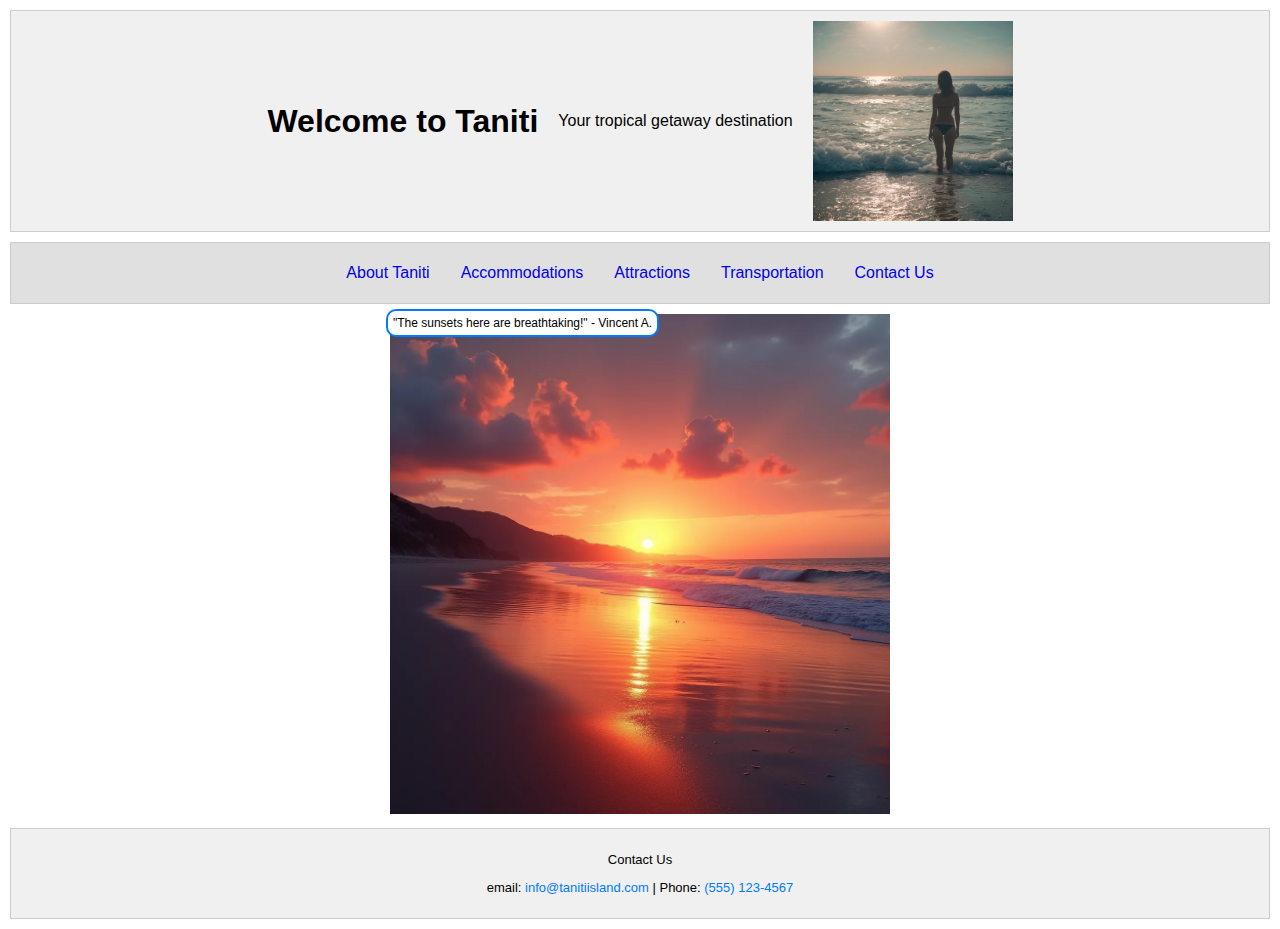
<file: index.html>
<!DOCTYPE html>
<html lang="en">
<head>
    <meta charset="UTF-8">
    <meta name="viewport" content="width=device-width, initial-scale=1.0">
    <meta http-equiv="refresh" content="0; url=home.html">
    <title>Redirecting...</title>
</head>
<body>
    <p>Redirecting to home page...</p>
</body>
</html>
</file>
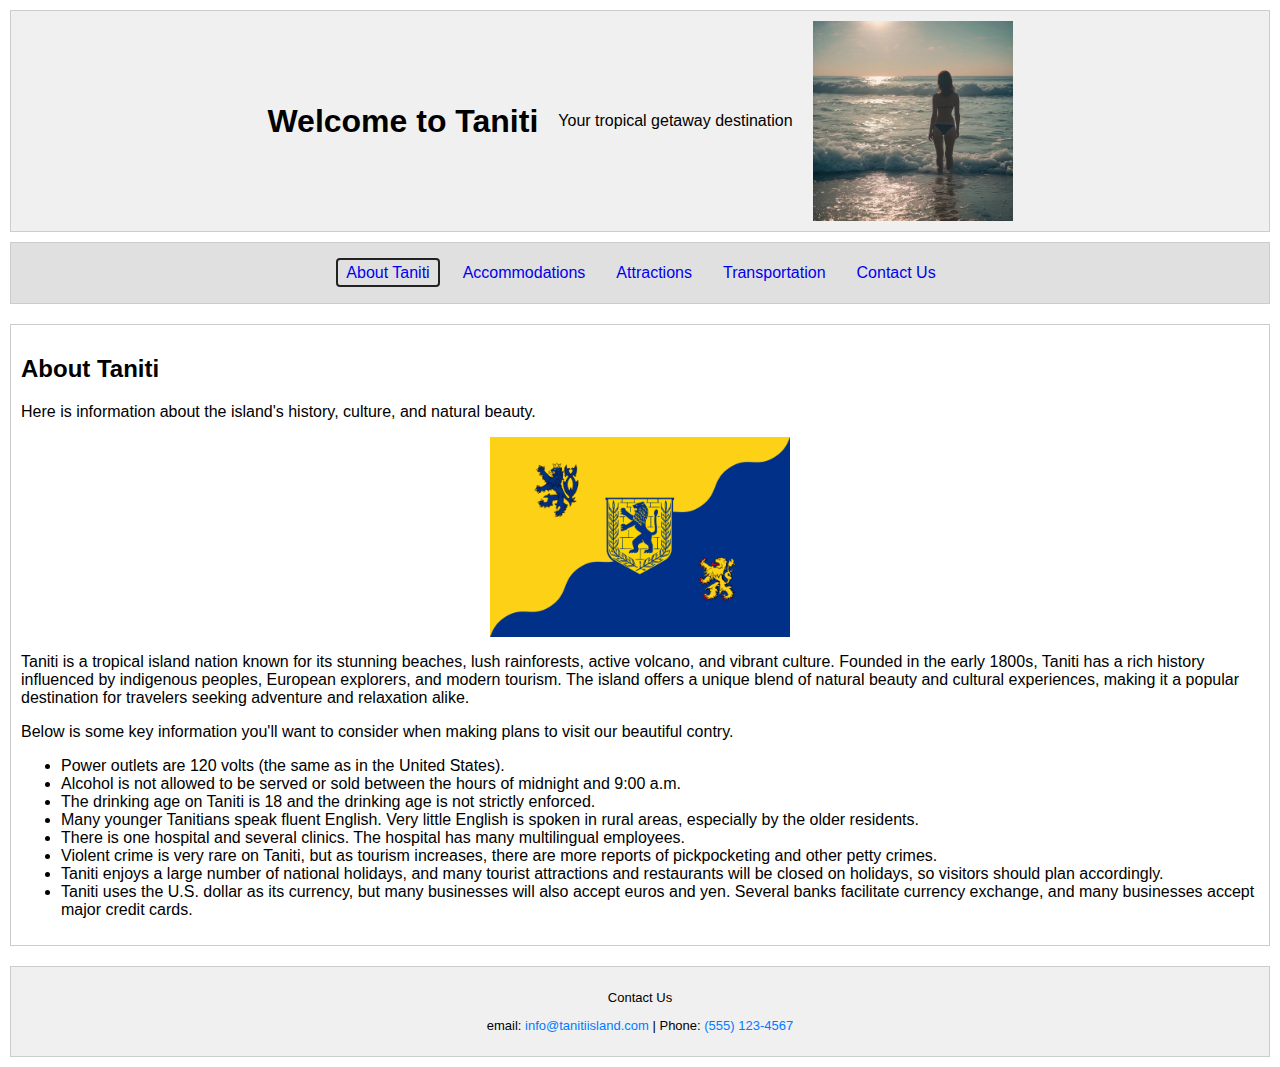
<file: about.html>
<!DOCTYPE html>
<html lang="en">
<head>
    <meta charset="UTF-8">
    <meta name="viewport" content="width=device-width, initial-scale=1.0">
    <title>Taniti Website Wireframe</title>
    <link rel="stylesheet" href="style.css">
</head>
<body>
    <header>        
        <h1>Welcome to Taniti</h1>
        <p>Your tropical getaway destination</p>
        <a href="home.html">
            <img src="solo.jpeg" alt="A young woman in a swimsuit stands with her toes in gentle waves at the beach" width="200" height="200" style="display: block; margin: 0 auto;">
        </a>
    </header>
    <nav>
        <ul>
            <li><a href="about.html" style="padding: 4px 8px; text-decoration: none;">About Taniti</a></li>
            <li><a href="accommodations.html" style="padding: 4px 8px; text-decoration: none;">Accommodations</a></li>
            <li><a href="attractions.html" style="padding: 4px 8px; text-decoration: none;">Attractions</a></li>
            <li><a href="transportation.html" style="padding: 4px 8px; text-decoration: none;">Transportation</a></li>
            <li><a href="contact.html" style="padding: 4px 8px; text-decoration: none;">Contact Us</a></li>
        </ul>
    </nav>
    <section id="about">
        <h2>About Taniti</h2>
        <p>Here is information about the island's history, culture, and natural beauty.</p>
        <img src="Flag.png" alt="A young woman in a swimsuit stands with her toes in gentle waves at the beach" width="300" height="200" style="display: block; margin: 0 auto;">
        <p>Taniti is a tropical island nation known for its stunning beaches, lush rainforests, active volcano, and vibrant culture. Founded in the early 1800s, Taniti has a rich history influenced by indigenous peoples, European explorers, and modern tourism. The island offers a unique blend of natural beauty and cultural experiences, making it a popular destination for travelers seeking adventure and relaxation alike.</p>
        <p>Below is some key information you'll want to consider when making plans to visit our beautiful contry.</p>        
        <ul>
            <li>Power outlets are 120 volts (the same as in the United States).</li>
            <li>Alcohol is not allowed to be served or sold between the hours of midnight and 9:00 a.m.</li>
            <li>The drinking age on Taniti is 18 and the drinking age is not strictly enforced.</li>
            <li>Many younger Tanitians speak fluent English. Very little English is spoken in rural areas, especially by the older residents.</li>
            <li>There is one hospital and several clinics. The hospital has many multilingual employees.</li>
            <li>Violent crime is very rare on Taniti, but as tourism increases, there are more reports of pickpocketing and other petty crimes.</li>
            <li>Taniti enjoys a large number of national holidays, and many tourist attractions and restaurants will be closed on holidays, so visitors should plan accordingly.</li>
            <li>Taniti uses the U.S. dollar as its currency, but many businesses will also accept euros and yen. Several banks facilitate currency exchange, and many businesses accept major credit cards.</li>
        </ul>
    </section>    
    <footer>
        <p>Contact Us</p>
        <p>email: <a href="mailto:info@tanitiisland.com" style="color: #007bff; text-decoration: none;">info@tanitiisland.com</a> | Phone: <a href="tel:(555) 123-4567" style="color: #007bff; text-decoration: none;">(555) 123-4567</a></p>
    </footer>
</body>
</html>

<script>
document.addEventListener("DOMContentLoaded", function() {
    // Get current page filename
    const currentPage = location.pathname.split('/').pop();
    // Select all nav links
    const navLinks = document.querySelectorAll('nav ul li a');
    navLinks.forEach(link => {
        if (link.getAttribute('href') === currentPage) {
            link.style.border = "2px solid #222";
            link.style.borderRadius = "4px";
            link.style.padding = "4px 8px";
        }
    });
});
</script>
</file>
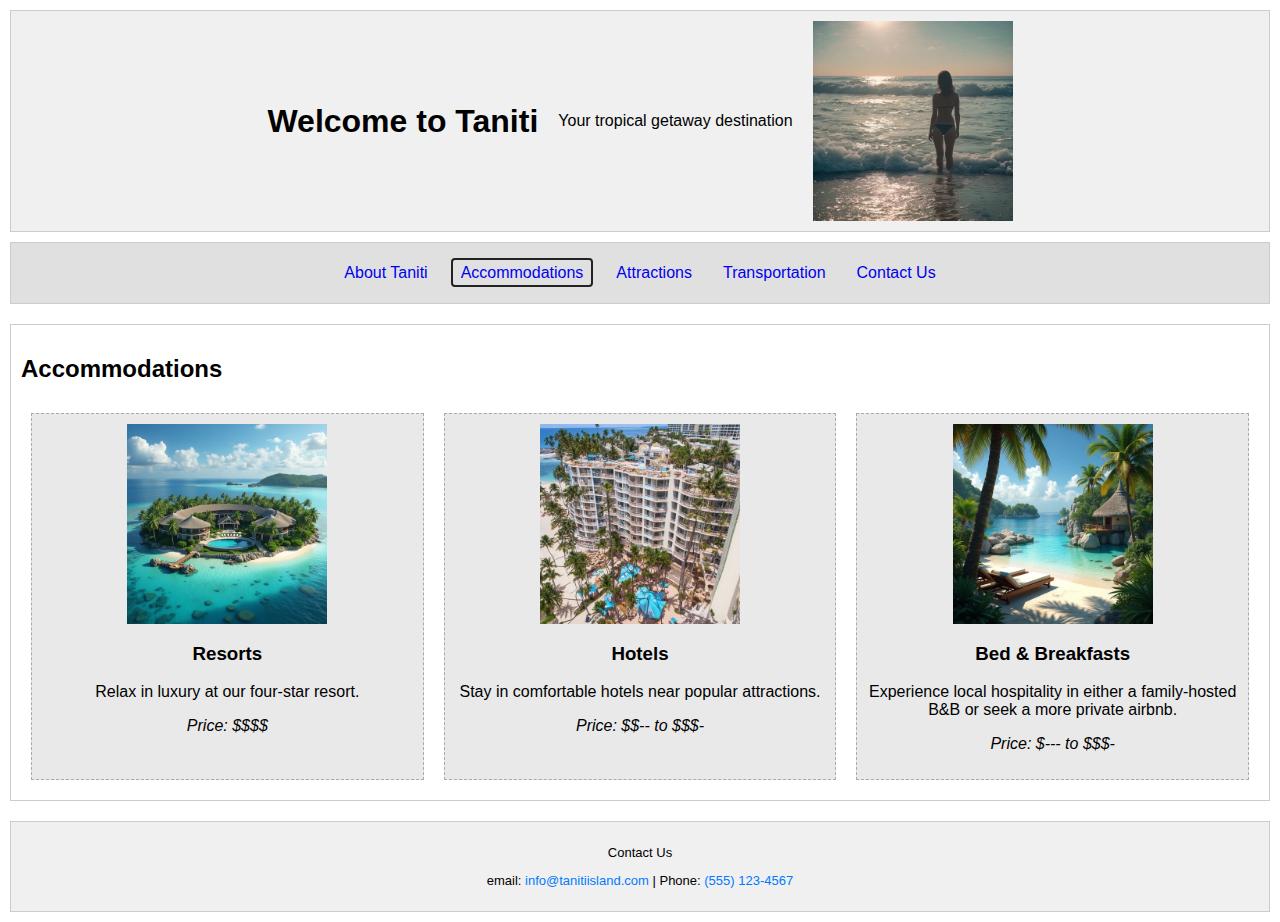
<file: accommodations.html>
<!DOCTYPE html>
<html lang="en">
<head>
    <meta charset="UTF-8">
    <meta name="viewport" content="width=device-width, initial-scale=1.0">
    <title>Taniti Website Wireframe</title>
    <link rel="stylesheet" href="style.css">
</head>
<body>
    <header>        
        <h1>Welcome to Taniti</h1>
        <p>Your tropical getaway destination</p>
        <a href="home.html">
            <img src="solo.jpeg" alt="A young woman in a swimsuit stands with her toes in gentle waves at the beach" width="200" height="200" style="display: block; margin: 0 auto;">
        </a>
    </header>
    <nav>
        <ul>
            <li><a href="about.html" style="padding: 4px 8px; text-decoration: none;">About Taniti</a></li>
            <li><a href="accommodations.html" style="padding: 4px 8px; text-decoration: none;">Accommodations</a></li>
            <li><a href="attractions.html" style="padding: 4px 8px; text-decoration: none;">Attractions</a></li>
            <li><a href="transportation.html" style="padding: 4px 8px; text-decoration: none;">Transportation</a></li>
            <li><a href="contact.html" style="padding: 4px 8px; text-decoration: none;">Contact Us</a></li>
        </ul>
    </nav>
    <section id="accommodations">
        <h2>Accommodations</h2>
        <div class="container">
            <div class="box" style="text-align: center;">
                <a href="accommodations.html">
                    <img src="resort.jpeg" alt="A drone shot of a tropical island resort" width="200" height="200" style="display: block; margin: 0 auto;">
                </a>
                <h3>Resorts</h3>
                <p>Relax in luxury at our four-star resort.</p>
                <p style="font-style: italic;">Price: $$$$</p>
            </div>
            <div class="box" style="text-align: center;">
                <a href="accommodations.html">
                    <img src="hotel.jpeg" alt="A drone shot of a high-rise hotel" width="200" height="200" style="display: block; margin: 0 auto;">
                </a>
                <h3>Hotels</h3>
                <p>Stay in comfortable hotels near popular attractions.</p>
                <p style="font-style: italic;">Price: $$-- to $$$-</p>
            </div>
            <div class="box" style="text-align: center;">
                <a href="accommodations.html">
                    <img src="bnb.jpeg" alt="A secluded private beach with two chairs a and a bungalow in the background" width="200" height="200" style="display: block; margin: 0 auto;">
                </a>
                <h3>Bed & Breakfasts</h3>
                <p>Experience local hospitality in either a family-hosted B&B or seek a more private airbnb.</p>
                <p style="font-style: italic;">Price: $--- to $$$-</p>
            </div>
        </div>
    </section>
    <footer>
        <p>Contact Us</p>
        <p>email: <a href="mailto:info@tanitiisland.com" style="color: #007bff; text-decoration: none;">info@tanitiisland.com</a> | Phone: <a href="tel:(555) 123-4567" style="color: #007bff; text-decoration: none;">(555) 123-4567</a></p>
    </footer>
</body>
</html>

<script>
    document.addEventListener("DOMContentLoaded", function() {
        // Get current page filename
        const currentPage = location.pathname.split('/').pop();
        // Select all nav links
        const navLinks = document.querySelectorAll('nav ul li a');
        navLinks.forEach(link => {
            if (link.getAttribute('href') === currentPage) {
                link.style.border = "2px solid #222";
                link.style.borderRadius = "4px";
                link.style.padding = "4px 8px";
            }
        });
    });
    </script>
</file>
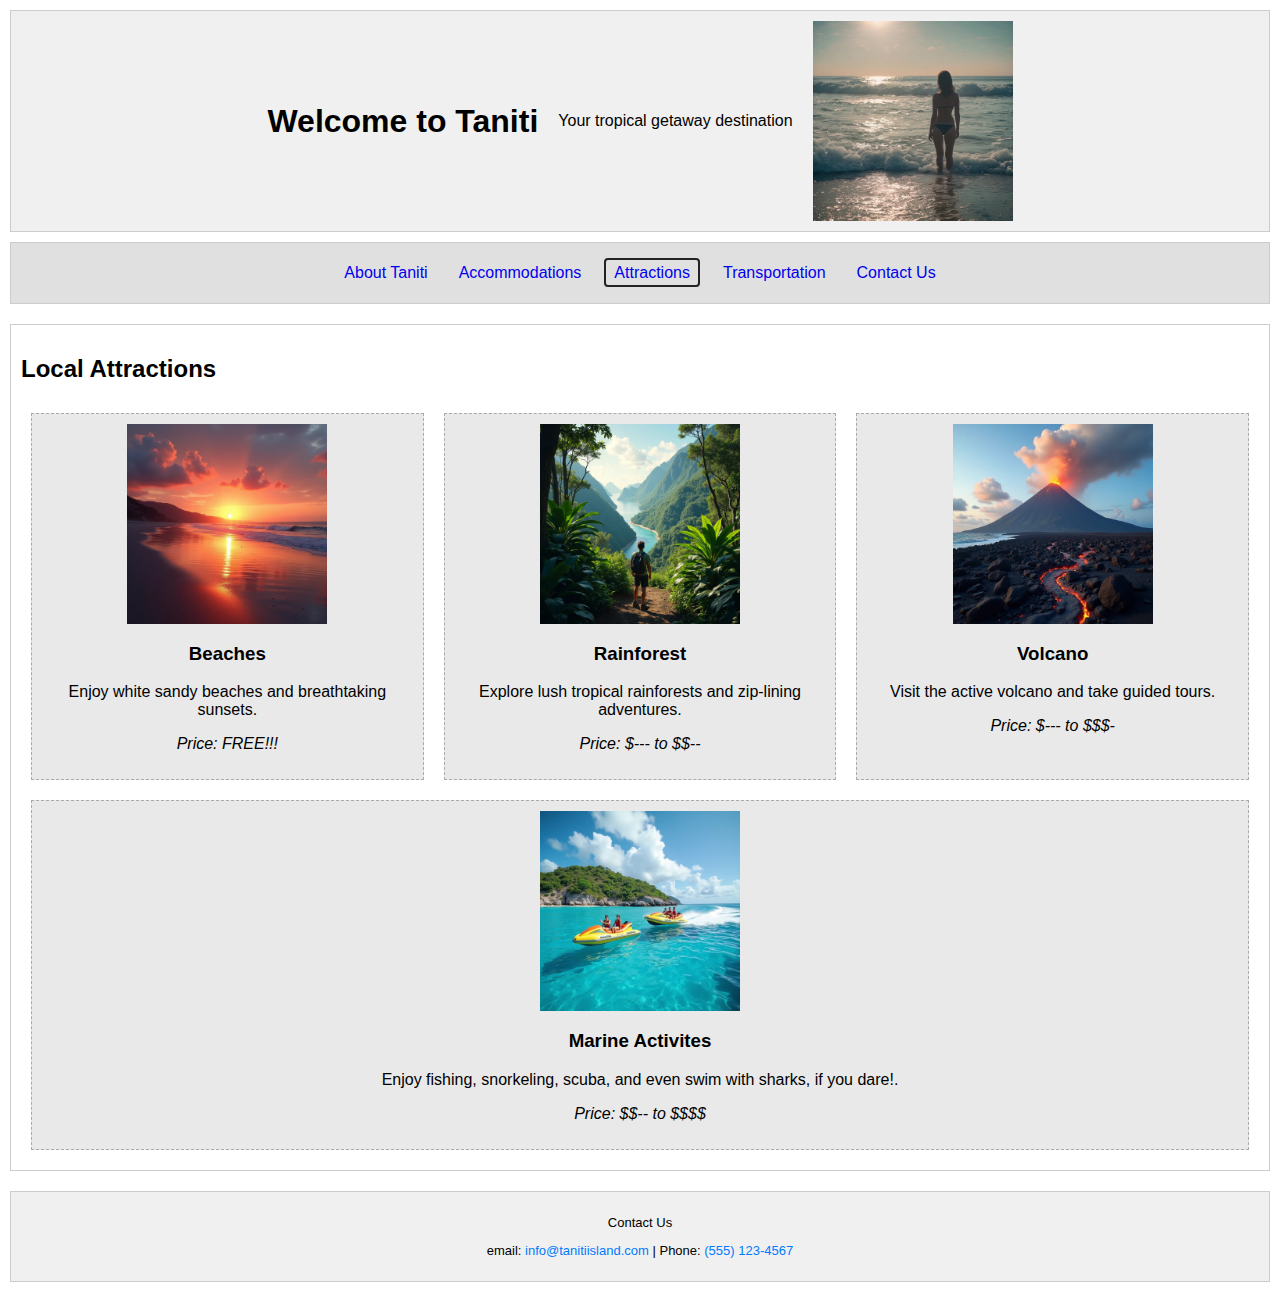
<file: attractions.html>
<!DOCTYPE html>
<html lang="en">
<head>
    <meta charset="UTF-8">
    <meta name="viewport" content="width=device-width, initial-scale=1.0">
    <title>Taniti Website Wireframe</title>
    <link rel="stylesheet" href="style.css">
</head>
<body>
    <header>        
        <h1>Welcome to Taniti</h1>
        <p>Your tropical getaway destination</p>
        <a href="home.html">
            <img src="solo.jpeg" alt="A young woman in a swimsuit stands with her toes in gentle waves at the beach" width="200" height="200" style="display: block; margin: 0 auto;">
        </a>
    </header>
    <nav>
        <ul>
            <li><a href="about.html" style="padding: 4px 8px; text-decoration: none;">About Taniti</a></li>
            <li><a href="accommodations.html" style="padding: 4px 8px; text-decoration: none;">Accommodations</a></li>
            <li><a href="attractions.html" style="padding: 4px 8px; text-decoration: none;">Attractions</a></li>
            <li><a href="transportation.html" style="padding: 4px 8px; text-decoration: none;">Transportation</a></li>
            <li><a href="contact.html" style="padding: 4px 8px; text-decoration: none;">Contact Us</a></li>
        </ul>
    </nav>
    <section id="attractions">
        <h2>Local Attractions</h2>
        <div class="container">
            <div class="box" style="text-align: center;">
                <img src="beach sunset.jpeg" alt="A striking image of beach during a dramatic sunset" width="200" height="200" style="display: block; margin: 0 auto;">
                <h3>Beaches</h3>
                <p>Enjoy white sandy beaches and breathtaking sunsets.</p>
                <p style="font-style: italic;">Price: FREE!!!</p>
            </div>
            <div class="box" style="text-align: center;">
                <img src="rainforest.jpeg" alt="A young man hikes through the rainforest" width="200" height="200" style="display: block; margin: 0 auto;">
                <h3>Rainforest</h3>
                <p>Explore lush tropical rainforests and zip-lining adventures.</p>
                <p style="font-style: italic;">Price: $--- to $$--</p>
            </div>
            <div class="box" style="text-align: center;">
                <img src="volcano.jpeg" alt="Mount Taniti is an active volcano" width="200" height="200" style="display: block; margin: 0 auto;">
                <h3>Volcano</h3>
                <p>Visit the active volcano and take guided tours.</p>
                <p style="font-style: italic;">Price: $--- to $$$-</p>
            </div>
            <div class="box" style="text-align: center;">
                <img src="marine.jpeg" alt="A family is enjoying marine activities together" width="200" height="200" style="display: block; margin: 0 auto;">
                <h3>Marine Activites</h3>
                <p>Enjoy fishing, snorkeling, scuba, and even swim with sharks, if you dare!.</p>
                <p style="font-style: italic;">Price: $$-- to $$$$</p>
            </div>
        </div>
    </section>    
    <footer>
        <p>Contact Us</p>
        <p>email: <a href="mailto:info@tanitiisland.com" style="color: #007bff; text-decoration: none;">info@tanitiisland.com</a> | Phone: <a href="tel:(555) 123-4567" style="color: #007bff; text-decoration: none;">(555) 123-4567</a></p>
    </footer>
</body>
</html>

<script>
    document.addEventListener("DOMContentLoaded", function() {
        // Get current page filename
        const currentPage = location.pathname.split('/').pop();
        // Select all nav links
        const navLinks = document.querySelectorAll('nav ul li a');
        navLinks.forEach(link => {
            if (link.getAttribute('href') === currentPage) {
                link.style.border = "2px solid #222";
                link.style.borderRadius = "4px";
                link.style.padding = "4px 8px";
            }
        });
    });
    </script>
</file>
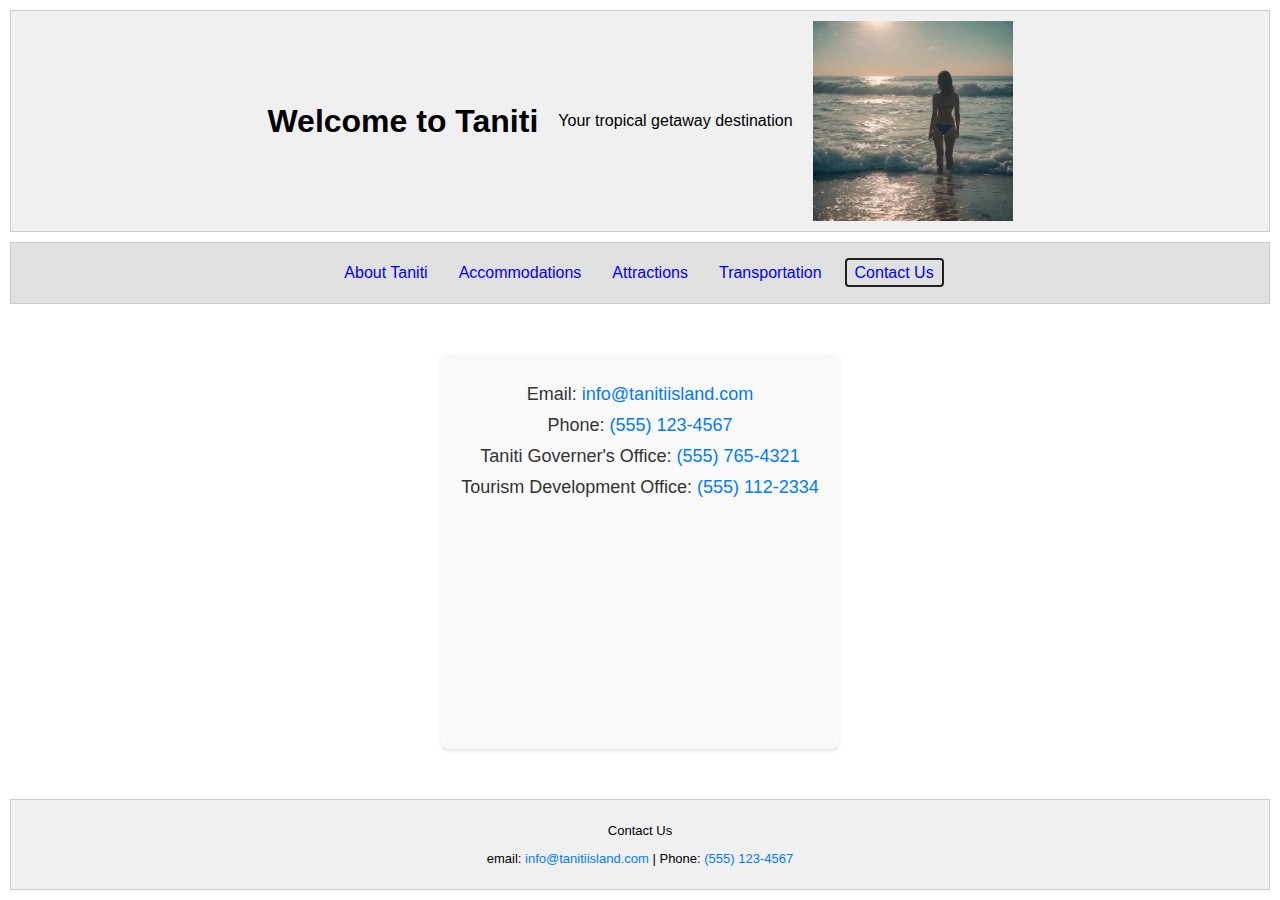
<file: contact.html>
<!DOCTYPE html>
<html lang="en">
<head>
    <meta charset="UTF-8">
    <meta name="viewport" content="width=device-width, initial-scale=1.0">
    <title>Taniti Website Wireframe</title>
    <link rel="stylesheet" href="style.css">    
</head>
<body>
    <header>        
        <h1>Welcome to Taniti</h1>
        <p>Your tropical getaway destination</p>
        <a href="home.html">
            <img src="solo.jpeg" alt="A young woman in a swimsuit stands with her toes in gentle waves at the beach" width="200" height="200" style="display: block; margin: 0 auto;">
        </a>
    </header>
    <nav>
        <ul>
            <li><a href="about.html" style="padding: 4px 8px; text-decoration: none;">About Taniti</a></li>
            <li><a href="accommodations.html" style="padding: 4px 8px; text-decoration: none;">Accommodations</a></li>
            <li><a href="attractions.html" style="padding: 4px 8px; text-decoration: none;">Attractions</a></li>
            <li><a href="transportation.html" style="padding: 4px 8px; text-decoration: none;">Transportation</a></li>
            <li><a href="contact.html" style="padding: 4px 8px; text-decoration: none;">Contact Us</a></li>
        </ul>
    </nav>
    <main style="max-width: 600px; margin: 40px auto; padding: 20px; background-color: #f9f9f9; border-radius: 8px; box-shadow: 0 2px 4px rgba(0,0,0,0.1); text-align: center;">        
        <p style="margin: 10px 0; font-size: 18px; color: #333;">Email: <a href="mailto:info@tanitiisland.com" style="color: #007bff; text-decoration: none;">info@tanitiisland.com</a></p>
        <p style="margin: 10px 0; font-size: 18px; color: #333;">Phone: <a href="tel:(555) 123-4567" style="color: #007bff; text-decoration: none;">(555) 123-4567</a></p>
        <p style="margin: 10px 0; font-size: 18px; color: #333;">Taniti Governer's Office: <a href="tel:(555) 123-4567" style="color: #007bff; text-decoration: none;">(555) 765-4321</a></p>
        <p style="margin: 10px 0; font-size: 18px; color: #333;">Tourism Development Office: <a href="tel:(555) 123-4567" style="color: #007bff; text-decoration: none;">(555) 112-2334</a></p>
    </main>
    <footer>
        <p>Contact Us</p>
        <p>email: <a href="mailto:info@tanitiisland.com" style="color: #007bff; text-decoration: none;">info@tanitiisland.com</a> | Phone: <a href="tel:(555) 123-4567" style="color: #007bff; text-decoration: none;">(555) 123-4567</a></p>
    </footer>
</body>
</html>

<script>
    document.addEventListener("DOMContentLoaded", function() {
        // Get current page filename
        const currentPage = location.pathname.split('/').pop();
        // Select all nav links
        const navLinks = document.querySelectorAll('nav ul li a');
        navLinks.forEach(link => {
            if (link.getAttribute('href') === currentPage) {
                link.style.border = "2px solid #222";
                link.style.borderRadius = "4px";
                link.style.padding = "4px 8px";
            }
        });
    });
    </script>
</file>
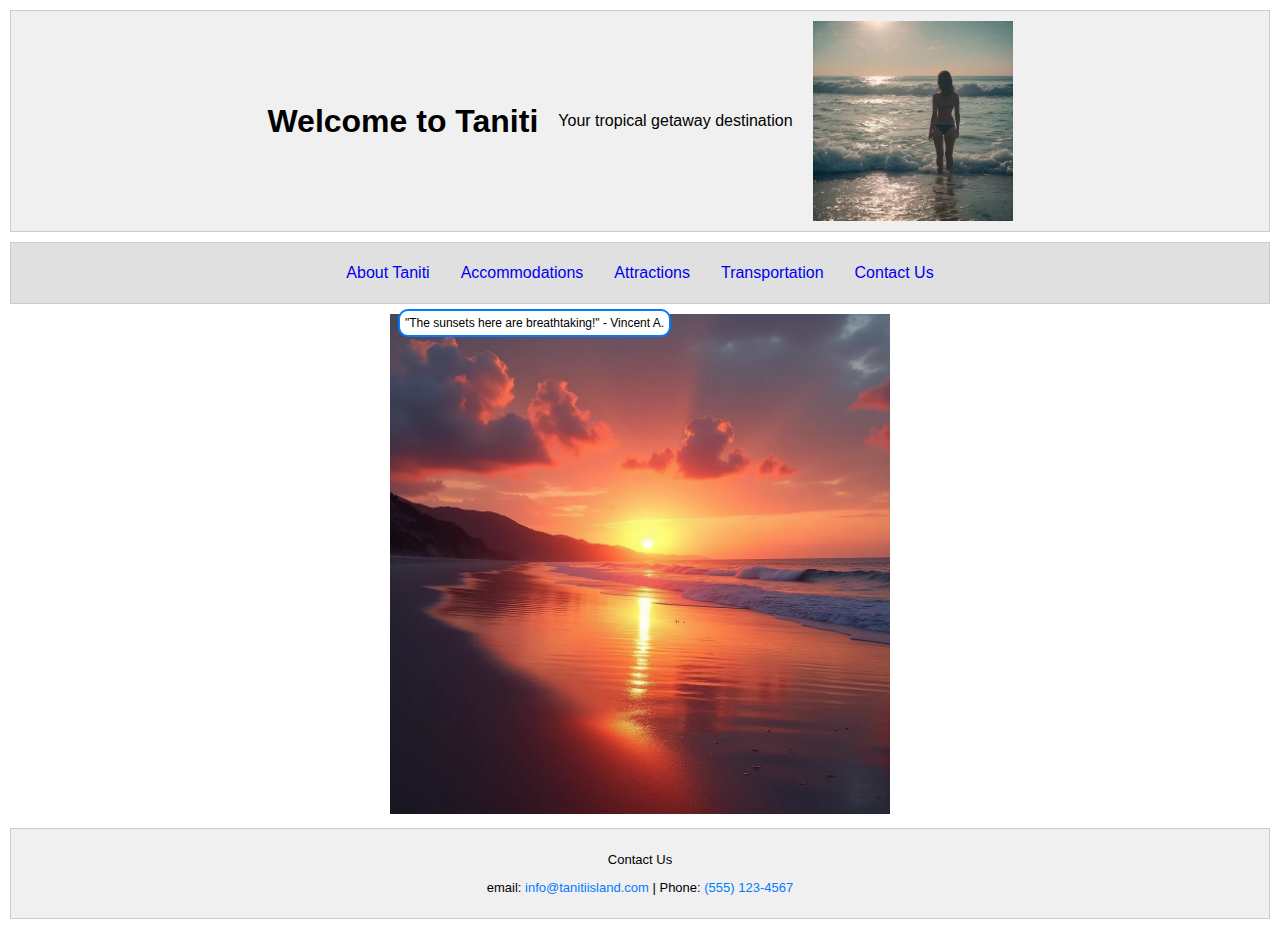
<file: home.html>
<!DOCTYPE html>
<html lang="en">
<head>
    <meta charset="UTF-8">
    <meta name="viewport" content="width=device-width, initial-scale=1.0">
    <title>Taniti Website Wireframe</title>
    <link rel="stylesheet" href="style.css">
</head>
<body>
    <header>        
        <h1>Welcome to Taniti</h1>
        <p>Your tropical getaway destination</p>
        <a href="home.html">
            <img src="solo.jpeg" alt="A young woman in a swimsuit stands with her toes in gentle waves at the beach" width="200" height="200" style="display: block; margin: 0 auto;">
        </a>
    </header>
    <nav>
        <ul>
            <li><a href="about.html" style="padding: 4px 8px; text-decoration: none;">About Taniti</a></li>
            <li><a href="accommodations.html" style="padding: 4px 8px; text-decoration: none;">Accommodations</a></li>
            <li><a href="attractions.html" style="padding: 4px 8px; text-decoration: none;">Attractions</a></li>
            <li><a href="transportation.html" style="padding: 4px 8px; text-decoration: none;">Transportation</a></li>
            <li><a href="contact.html" style="padding: 4px 8px; text-decoration: none;">Contact Us</a></li>
        </ul>
    </nav>
    <main style="text-align: center; position: relative;">
        <div style="position: relative; display: inline-block;">
            <img src="beach sunset.jpeg" alt="A striking image of beach during a dramatic sunset" width="500" height="500" style="display: block; margin: 0 auto;">
                <div style="position: absolute; top: -5px; left: -5px; background: #fff; border: 2px solid #007bff; border-radius: 10px; padding: 5px; font-size: 12px;">"The sunsets here are breathtaking!" - Vincent A.</div>
                <div style="position: absolute; top: -5px; right: -5px; background: #fff; border: 2px solid #007bff; border-radius: 10px; padding: 5px; font-size: 12px;">"Best vacation ever!" - Lindsey B.</div>
                <div style="position: absolute; bottom: -5px; left: -5px; background: #fff; border: 2px solid #007bff; border-radius: 10px; padding: 5px; font-size: 12px;">"Incredible hospitality!" - Sherri C.</div>
                <div style="position: absolute; bottom: -5px; right: -5px; background: #fff; border: 2px solid #007bff; border-radius: 10px; padding: 5px; font-size: 12px;">"Paradise found!" - Chris D.</div>
                <div style="position: absolute; top: 50%; left: -10px; transform: translateY(-50%); background: #fff; border: 2px solid #007bff; border-radius: 10px; padding: 5px; font-size: 12px;">"Stunning beaches!" - Alex E.</div>
                <div style="position: absolute; top: 50%; right: -10px; transform: translateY(-50%); background: #fff; border: 2px solid #007bff; border-radius: 10px; padding: 5px; font-size: 12px;">"Unforgettable experience!" - Clarissa F.</div>
                <div style="position: absolute; left: 50%; top: -10px; transform: translateX(-50%); background: #fff; border: 2px solid #007bff; border-radius: 10px; padding: 5px; font-size: 12px;">"Pure bliss!" - Hank G.</div>
                <div style="position: absolute; left: 50%; bottom: -10px; transform: translateX(-50%); background: #fff; border: 2px solid #007bff; border-radius: 10px; padding: 5px; font-size: 12px;">"Highly recommend!" - Ed H.</div>
        </div>
    </main>        
    <footer>
        <p>Contact Us</p>
        <p>email: <a href="mailto:info@tanitiisland.com" style="color: #007bff; text-decoration: none;">info@tanitiisland.com</a> | Phone: <a href="tel:(555) 123-4567" style="color: #007bff; text-decoration: none;">(555) 123-4567</a></p>
    </footer>
    <script>
        const bubbles = document.querySelectorAll('main > div > div');
        const directions = [
            {x: 1, y: 0}, // top-left: right
            {x: -1, y: 0}, // top-right: left
            {x: 1, y: 0}, // bottom-left: right
            {x: -1, y: 0}, // bottom-right: left
            {x: 1, y: 0}, // left-middle: right
            {x: -1, y: 0}, // right-middle: left
            {x: 0, y: 1}, // top-middle: down
            {x: 0, y: -1} // bottom-middle: up
        ];
        bubbles.forEach(bubble => {
            bubble.style.transition = 'opacity 0.5s ease-in-out';
            bubble.style.opacity = '0';
            bubble.style.transform = '';
        });
        let current = 0;
        function animate() {
            const bubble = bubbles[current];
            const dir = directions[current];
            bubble.style.opacity = '1';
            let translateX = 0;
            let translateY = 0;
            const interval = setInterval(() => {
                translateX += dir.x * 1;
                translateY += dir.y * 1;
                bubble.style.transform = `translate(${translateX}px, ${translateY}px)`;
                if (Math.abs(translateX) >= 50 || Math.abs(translateY) >= 50) {
                    clearInterval(interval);
                }
            }, 50);
            setTimeout(() => {
                bubble.style.opacity = '0';
                setTimeout(() => {
                    bubble.style.transform = '';
                    current = (current + 1) % bubbles.length;
                    animate();
                }, 500);
            }, 3000);
        }
        animate();
    </script>
</body>
</html>
</file>
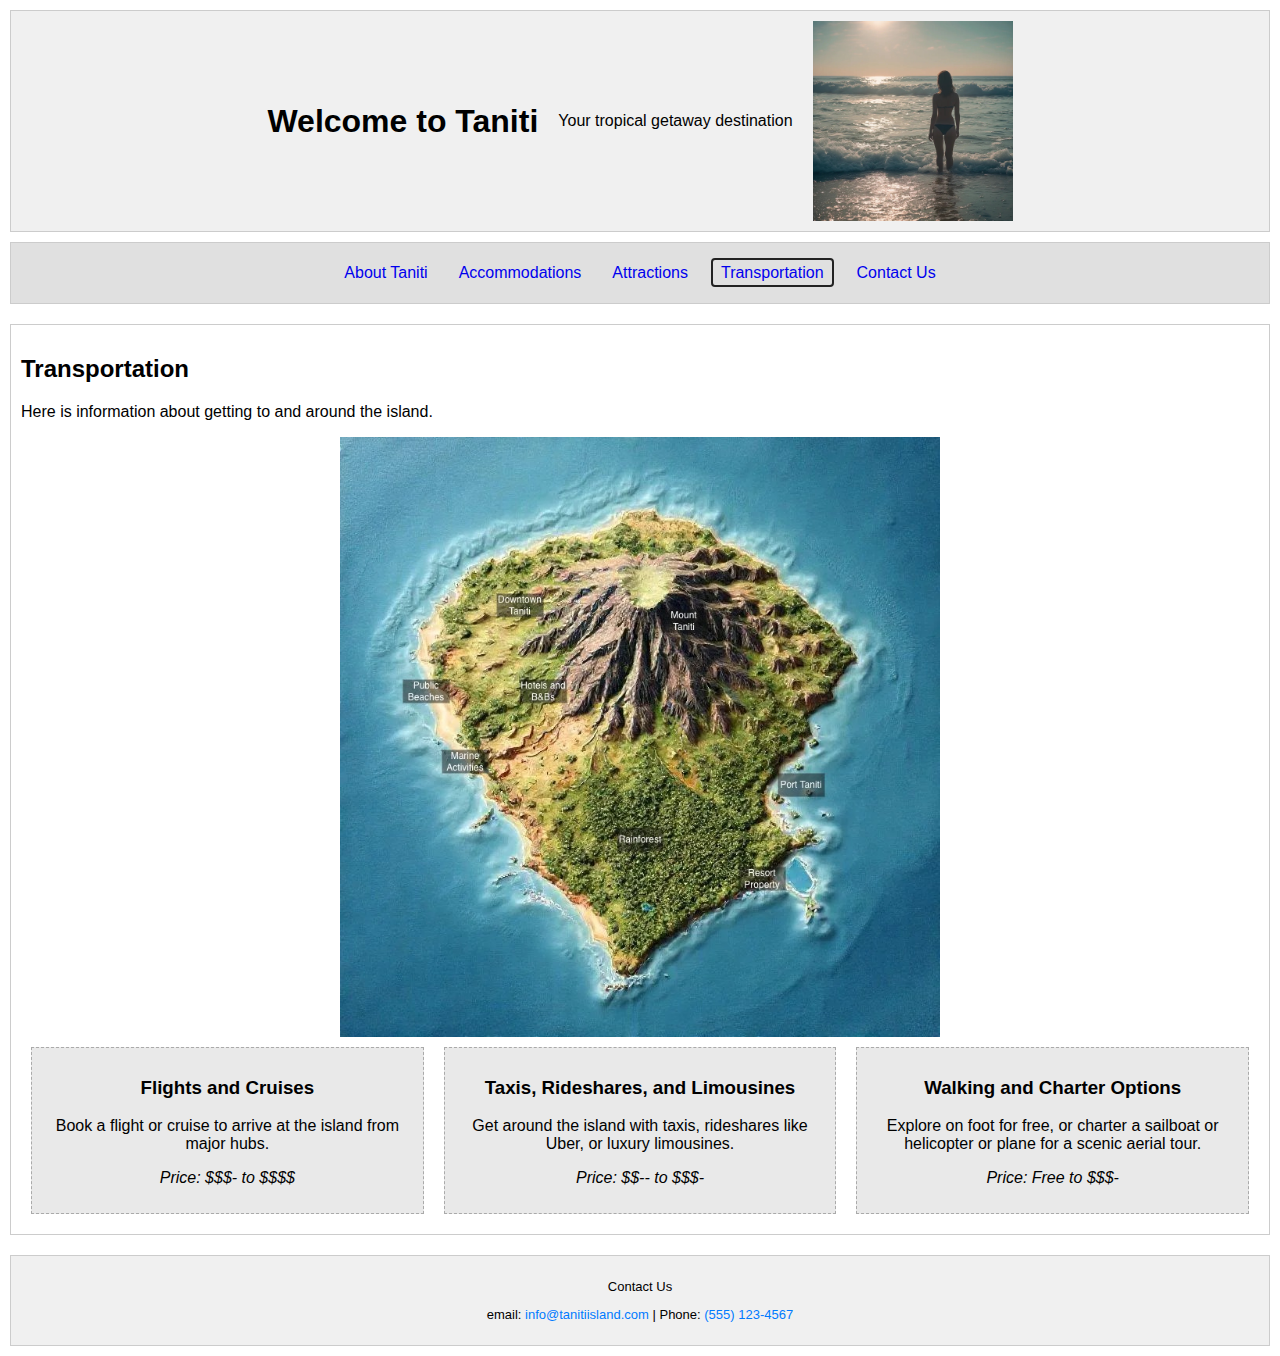
<file: transportation.html>
<!DOCTYPE html>
<html lang="en">
<head>
    <meta charset="UTF-8">
    <meta name="viewport" content="width=device-width, initial-scale=1.0">
    <title>Taniti Website Wireframe</title>
    <link rel="stylesheet" href="style.css">
</head>
<body>
    <header>        
        <h1>Welcome to Taniti</h1>
        <p>Your tropical getaway destination</p>
        <a href="home.html">
            <img src="solo.jpeg" alt="A young woman in a swimsuit stands with her toes in gentle waves at the beach" width="200" height="200" style="display: block; margin: 0 auto;">
        </a>
    </header>
    <nav>
        <ul>
            <li><a href="about.html" style="padding: 4px 8px; text-decoration: none;">About Taniti</a></li>
            <li><a href="accommodations.html" style="padding: 4px 8px; text-decoration: none;">Accommodations</a></li>
            <li><a href="attractions.html" style="padding: 4px 8px; text-decoration: none;">Attractions</a></li>
            <li><a href="transportation.html" style="padding: 4px 8px; text-decoration: none;">Transportation</a></li>
            <li><a href="contact.html" style="padding: 4px 8px; text-decoration: none;">Contact Us</a></li>
        </ul>
    </nav>   
    <section id="transportation">
        <h2>Transportation</h2>
        <p>Here is information about getting to and around the island.</p>
        <img src="Taniti Map.jpg" alt="A map of the island nation of Taniti" width="600" height="600" style="display: block; margin: 0 auto;">
        <div class="container">
            <div class="box" style="text-align: center;">
                <a href="transportation.html" style="display: block; text-decoration: none; color: inherit;">
                    <h3>Flights and Cruises</h3>
                    <p>Book a flight or cruise to arrive at the island from major hubs.</p>
                    <p style="font-style: italic;">Price: $$$- to $$$$</p>
                </a>
            </div>
            <div class="box" style="text-align: center;">
                <a href="transportation.html" style="display: block; text-decoration: none; color: inherit;">
                    <h3>Taxis, Rideshares, and Limousines</h3>
                    <p>Get around the island with taxis, rideshares like Uber, or luxury limousines.</p>
                    <p style="font-style: italic;">Price: $$-- to $$$-</p>
                </a>
            </div>
            <div class="box" style="text-align: center;">
                <a href="transportation.html" style="display: block; text-decoration: none; color: inherit;">
                    <h3>Walking and Charter Options</h3>
                    <p>Explore on foot for free, or charter a sailboat or helicopter or plane for a scenic aerial tour.</p>
                    <p style="font-style: italic;">Price: Free to $$$-</p>
                </a>
            </div>
        </div>
    </section>
    <footer>
        <p>Contact Us</p>
        <p>email: <a href="mailto:info@tanitiisland.com" style="color: #007bff; text-decoration: none;">info@tanitiisland.com</a> | Phone: <a href="tel:(555) 123-4567" style="color: #007bff; text-decoration: none;">(555) 123-4567</a></p>
    </footer>
</body>
</html>

<script>
    document.addEventListener("DOMContentLoaded", function() {
        // Get current page filename
        const currentPage = location.pathname.split('/').pop();
        // Select all nav links
        const navLinks = document.querySelectorAll('nav ul li a');
        navLinks.forEach(link => {
            if (link.getAttribute('href') === currentPage) {
                link.style.border = "2px solid #222";
                link.style.borderRadius = "4px";
                link.style.padding = "4px 8px";
            }
        });
    });
    </script>
</file>
<file: style.css>
body {
    font-family: Arial, sans-serif;
    margin: 0;
    padding: 0;
    display: flex;
    flex-direction: column;
    min-height: 100dvh;
}
main {
    flex-grow: 1;
}
header, nav, section, footer {
    border: 1px solid #ccc;
    margin: 10px;
    padding: 10px;
}
header {
    background-color: #f0f0f0;
    display: flex;
    flex-direction: row;
    align-items: center;
    justify-content: center;
    gap: 20px;    
}
nav {
    background-color: #e0e0e0;
    margin-top: 0;
    padding-top: 0;
    padding-bottom: 0;
    text-align: center;    
}
nav ul {
    list-style: none;
    padding: 0;
    display: inline-flex;    
    gap: 15px;    
}
nav ul li {
    margin: 5px 0;
    background-color: #e0e0e0;
    transition: background-color 0.3s ease;    
}
nav ul li:hover {
    margin: 5px 0;
    background-color: lightblue;
    background-clip: content-box;
    transition: background-color 0.3s ease;
}
header img {
    max-width: 100%;
    height: auto;
    display: block;
    margin-top: 10px;
}
.container {
    display: flex;
    flex-wrap: wrap;
}
.box {
    flex: 1 1 300px;
    margin: 10px;
    padding: 10px;
    border: 1px dashed #aaa;
    background-color: #e9e9e9;
}
.box img {
    max-width: 100%;
    height: auto;
    display: block;
    margin-bottom: 10px;
}
footer {
    background-color: #f0f0f0;
    text-align: center;
    font-size: small;
}
</file>
